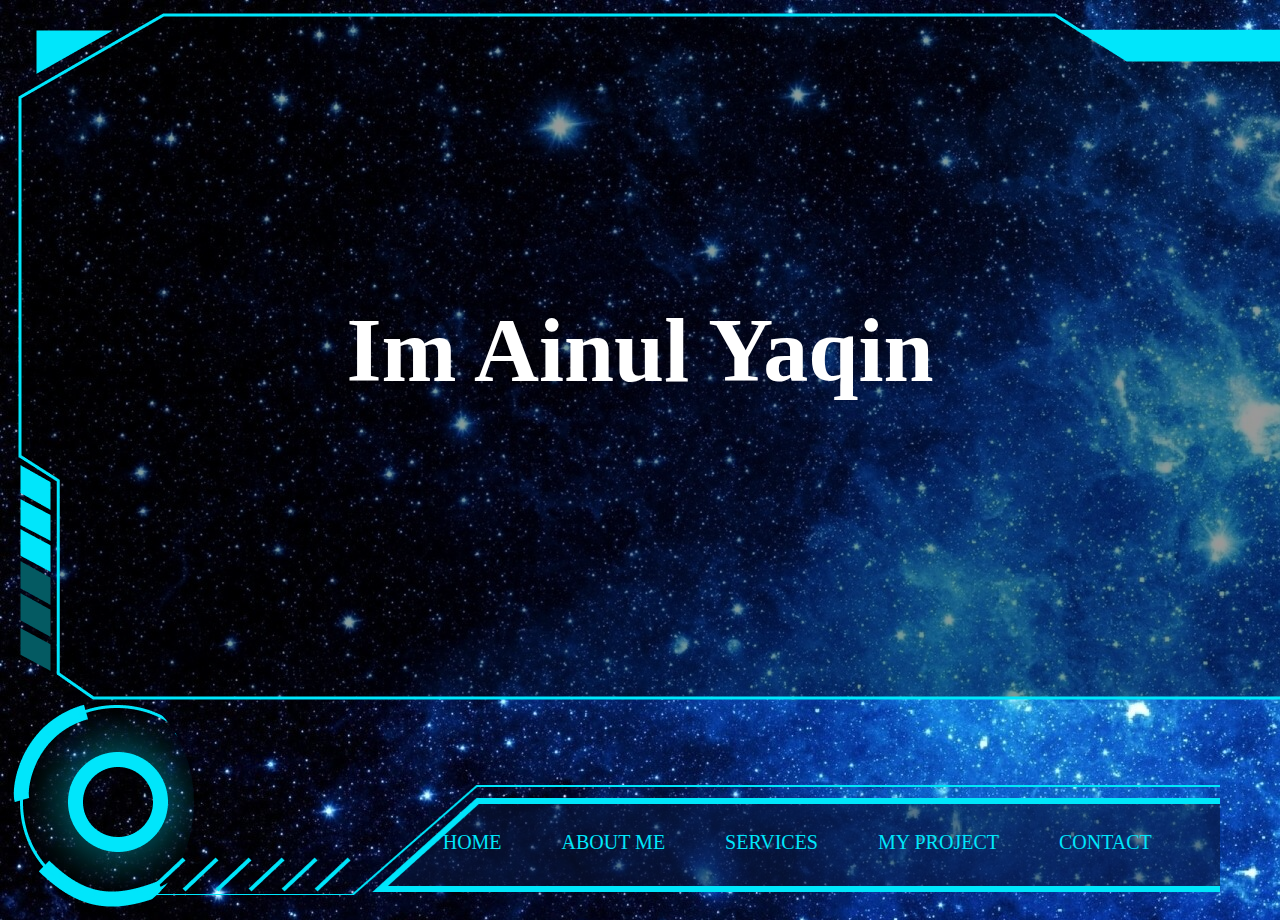
<file: C_Morning_Muhammad Ainul Yaqin/index.html>
<!DOCTYPE html>
<html lang="en">
<head>
    <meta charset="UTF-8">
    <meta name="viewport" content="width=device-width, initial-scale=1.0">
    <title>Portfolio</title>
    <link rel="stylesheet" href="style.css">
</head>
<body>
    <div class="container">

        <!-- container yang digunakan untuk menampilkan semua halaman -->
        <div class="halUtama">
            <!-- halaman home -->
            <div id="home" class="content">
                <h1>im Ainul Yaqin</h1>
            </div>
            <div id="about" class="content">
                <div class="foto"><img src="img/myPic2.jpg" alt=""></div>
                <div class="desk"><p> Halo saya Muhammad Ainul Yaqin, seorang web developer yang bersemangat dan kreatif. Saya memiliki keahlian dalam merancang dan mengembangkan situs web yang fungsional dan menarik. Dengan pengetahuan yang luas dalam bahasa pemrograman dan kerangka kerja web, saya mampu menciptakan pengalaman pengguna yang unik.

                    Saya senang berkolaborasi dengan orang-orang untuk mewujudkan visi mereka dalam bentuk solusi digital yang inovatif. <br><br>Saya terus berusaha untuk meningkatkan keterampilan dan pengetahuan saya agar tetap selaras dengan perkembangan industri web yang dinamis.
                    
                    Dengan dedikasi dan ketelitian, saya siap membantu Anda mewujudkan proyek web yang sukses. </p></div>
                
            </div>
            <!-- end halaman home -->

            <!-- halaman services -->
            <div id="services" class="content">
                <div id="serv1" class="item-service">
                    <div class="icon-service-container">
                        <div class="icon-service">
                            <div class="circle-service"></div>
                        </div>
                    </div>
                    <h1>WEB DESIGN</h1>
                    <div class="desk-service">
                        <p>Desain web yang memukau dan memikat perhatian. Mempersembahkan portofolio yang menarik dengan tampilan yang estetis dan fungsional. Sajikan kreativitas dan keahlian saya melalui desain web yang menawan. </p>
                    </div>
                    <div class="foot-service">
                        <img src="img/image" alt=""><i>Samian Saja</i>
                    </div>
                </div>
                <div id="serv2" class="item-service">
                    <div class="icon-service-container">
                        <div class="icon-service">
                            <div class="circle-service"></div>
                        </div>
                    </div>
                    <h1>WEB DEVELOPER</h1>
                    <div class="desk-service">
                        <p>Jelajahi dunia web development melalui portofolio saya yang mengagumkan. Dengan keahlian dalam bahasa pemrograman dan pengalaman menciptakan solusi web yang inovatif. Temukan kualitas, kreativitas, dan profesionalisme yang tertanam dalam setiap kode yang saya tulis. </p>
                    </div>
                    <div class="foot-service">
                        <img src="img/image" alt=""><i>Samian Saja</i>
                    </div>
                </div>
                <div id="serv3" class="item-service">
                    <div class="icon-service-container">
                        <div class="icon-service">
                            <div class="circle-service"></div>
                        </div>
                    </div>
                    <h1>CYBER SECURITY</h1>
                    <div class="desk-service">
                        <p>Jadikan Website anda dengan keamanan tingkat tinggi dengan memperkuat setiap kemungkinan Etichal Hacking oleh Black Hat</p>
                    </div>
                    <div class="foot-service">
                        <img src="img/image" alt=""><i>Samian Saja</i>
                    </div>
                </div>
            </div>
            <!-- end halaman services -->

            <!-- halaman my project -->
            <div id="my-project" class="content">
                <div id="project1" class="item-project">
                    <img src="img/pic1.png" alt="">
                    <h1>E-UMKM NUSANTARA</h1>
                    <div class="container-submit">
                        <a href="">
                            <div class="submit">See more</div>
                        </a>
                    </div>
                </div>
                <div id="project2" class="item-project">
                    <img src="img/pic3.png" alt="">
                    <h1>WEBSITE PORTFOLIO</h1>
                    <div class="container-submit">
                        <a href="">
                            <div class="submit">See more</div>
                        </a>
                    </div>
                </div>
                <div id="project3" class="item-project">
                    <img src="img/pic2.jpg" alt="">
                    <h1>WEBSITE BANI FADHIL</h1>
                    <div class="container-submit">
                        <a href="">
                            <div class="submit">See more</div>
                        </a>
                    </div>
                </div>
            </div>
            <!-- end halaman my project -->

            <!-- halaman contact -->
            <div id="contact" class="content">
                <div class="item-contact">
                    <div class="form-container">
                        <form action="">
                            <input type="text" placeholder="Your name">
                            <input type="text" placeholder="Your Email">
                            <input type="textarea" placeholder="Subject">
                            <textarea name="message" placeholder="Message"></textarea>
                        </form>

                    </div>
                    <div class="medsos-container">
                        <p>Untuk menghubungi saya dapat menggunakan via email dengan mengisi form inputan di samping atau juga bisa dengan mengunjungi sosial media saya dengan menekan icon medsos di bawah</p>
                        <ul>
                            <li>Wonotengah Purwoasri</li>
                            <li>088805403414</li>
                            <li>oteotegodok1945@gmail.com</li>
                        </ul>
                        <br><br>
                        <div class="sosmed">
                            <a href="https://www.facebook.com/noobking.operalih"><img src="img/iconfb.png" alt="Facebook"></a>
                            <a href="https://www.instagram.com/sams.developer/"><img src="img/iconig.png" alt="Instagram"></a>
                            <a href="https://wa.me/6288805403414"><img src="img/iconwa.png" alt="Whatsapp"></a>
                            <a href="https://github.com/SamianSaja"><img src="img/github-logo.png" alt="Github"></a>

                        </div>
                    </div>
                </div>
            </div>
            <!-- end halaman contact -->
        </div>
        <!-- end halaman utama -->
        
    </div>

    <!-- bagian bawah -->
    <div class="bottom">
        <!-- animasi lingkaran berputar searah jarum jam -->
        <div class="circle"></div>
        <!-- end animasi -->

        <!-- icon garis diatas navbar bottom -->
        <div class="vektor"></div>
        <!-- end icon -->
        
        <!-- navbar bottom -->
        <div class="footbar">
            <ul>
                <li><a href="#" onclick="showHome()">HOME</a></li>
                <li><a href="#" onclick="showAbout()">ABOUT ME</a></li>
                <li><a href="#" onclick="showServices()">SERVICES</a></li>
                <li><a href="#" onclick="showMyProject()">MY PROJECT</a></li>
                <li><a href="#" onclick="showContact()">CONTACT</a></li>
            </ul>
        </div>
        <!-- end navbar bottom -->
    </div>
    <!-- end bagian bawah -->

    <script src="script.js"></script>
</body>
</html>
</file>
<file: C_Morning_Muhammad Ainul Yaqin/style.css>
body {
    margin: 0;
    padding: 0;
    background-image: url('img/bg.jpg');
}

.container {
    width: 100%;
    height: 100%;
    display: flex;
    justify-content: center;
}

.halUtama {
    display: flex;
    justify-content: center;
    align-items: center;
    width: 1690px;
    height: 700px;
    background-image: url('img/containerUtama.png');
}

/* halaman home */
.content {
    display: none;
}

#home {
    display: block;
    font-size: 45px;
    color: white;
    text-transform: capitalize;
}

/* halaman about */
#about {
  justify-content: center;
  align-items: center;
  width: 100%;
  height: 100%;
}

#about .foto {
  width: 30%;
  height: 75%;
  margin: 60px;
}

#about .foto img {
  width: 100%;
  height: 100%;
  border: 2px solid #00E6FB;
  border-radius: 20px;
}

#about .desk {
  background-image: url(img/Vector\ 45.png);
  width: 866px;
  height: 535px;
}

#about .desk p {
  color: #00E6FB;
  font-size: 26px;
  margin: 30px 42px;
}

#about .ket li {
  list-style-type: none;
  color: white;
  font-size: 18px;
}

/* halaman Services */
#services {
  justify-content: center;
  width: 100%;
  height: 100%;
}

#services .item-service {
  width: 23%;
  height: 70%;
  margin: 120px 20px;
  border: 2px solid #00E6FB;
  border-radius: 20px;
}

.item-service .icon-service-container {
  width: 100%;
  height: 20%;
  display: flex;
  justify-content: end;
  align-items: center;
}

.item-service .icon-service-container .icon-service {
  width: 50px;
  height: 50px;
  border: 1px solid #00E6FB;
  border-radius: 10px;
  display: flex;
  justify-content: center;
  align-items: center;
  margin: 20px;
}

.item-service .icon-service-container .icon-service .circle-service {
  width: 20px;
  height: 20px;
  background-color: #00E6FB;
  border-radius: 50%;
}

.item-service h1 {
  color: #00E6FB;
  text-align: center;
  padding: 20px;

}

.item-service .desk-service {
  width: 100%;
  height: 200px;
  border: 1px solid #00E6FB;
}

.item-service .desk-service p {
  color: #00E6FB;
  padding: 20px;
  text-align: center;
  font-size: 12pt;
}

.item-service .foot-service {
  width: 100%;
  height: 70px;
  display: flex;
  justify-content: start;
  align-items: end;
}

.item-service .foot-service img {
  width: 22px;
  height: 22px;
  margin: 30px 20px;
}

.item-service i {
  color: #00E6FB;
  margin: 30px 0px;
}


/* halaman my project */
#my-project {
  justify-content: center;
  width: 100%;
  height: 100%;
}

#my-project .item-project {
  width: 23%;
  height: 70%;
  margin: 120px 20px;
  border: 2px solid #00E6FB;
  border-radius: 20px;
}

.item-project img {
  width: 100%;
  height: 45%;
  border-bottom: 2px solid #00E6FB;
  border-radius: 20px;
}

.item-project h1 {
  color: #00E6FB;
  text-align: center;
  padding: 15px 0;
}

.item-project .container-submit {
  width: 100%;
  height: 120px;
  display: flex;
  justify-content: center;
  align-items: center;
}

.item-project .container-submit a {
  text-decoration: none;
}

.item-project .container-submit .submit {
  display: flex;
  justify-content: center;
  align-items: center;
  width: 140px;
  height: 50px;
  background-color: #00E6FB;
  border-radius: 30px;
  font-size: 14pt;
  color: black;
}

/* halaman contact */
#contact {
  width: 100%;
  height: 100%;
  justify-content: center;
  align-items: center;
}

#contact .item-contact {
  display: flex;
  justify-content: center;
  align-items: center;
  width: 70%;
  height: 70%;
  border: 2px solid #00E6FB;
  border-radius: 20px;
}

/* form kirim pesan */
#contact .item-contact .form-container {
  width: 40%;
  height: 90%;
  margin: 30px;
}

.form-container form input {
  width: 90%;
  height: 30px;
  margin: 10px;
  padding: 15px;
  border-radius: 5px;
  font-size: 16pt;
  color: #00E6FB;
  background-color: #030F2A;
  border: 2px solid #00E6FB;
}

.form-container form textarea {
  padding: 15px;
  margin: 10px;
  width: 90%;
  height: 130px;
  border-radius: 5px;
  font-size: 16pt;
  color: #00E6FB;
  background-color: #030F2A;
  border: 2px solid #00E6FB;
}


/* contact bagian medsos dan deskripsi tentang kontak */
#contact .item-contact .medsos-container {
  width: 40%;
  height: 90%;
  margin: 30px;
  color: #00E6FB;
  font-size: 16pt;
}

#contact .item-contact .medsos-container .sosmed {
  width: 100%;
  height: 60px;
  display: flex;
  justify-content: start;
  align-items: center;
}

#contact .item-contact .medsos-container .sosmed img {
  width: 50px;
  height: 50px;
  margin: 20px;
  border-radius: 20%;
}




/* bagian bawah */
.bottom {
    width: 100%;
    height: 220px;
    display: flex;
    align-items: flex-end;
    justify-content: space-between;
    
}

.footbar {
    position: relative;
    right: 60px;
    bottom: 25px;
    width: 1310px;
    height: 110px;
    background-image: url('img/Frame\ 3.png')
}

.footbar ul {
    display: flex;
    justify-content: center;
    align-items: center;
}

.footbar ul li {
    list-style-type: none;
    padding: 30px 30px;
    position: relative;
    left: 100px;
}

.footbar ul li a {
    text-decoration: none;
    color: #00E6FB;
    font-size: 20px;
}

.footbar ul li a:hover {
  color: white;
  animation: hover-footbar 2s alternate;
}

.footbar ul li a:active {
  color: white;
}

.circle {
    display: flex;
    justify-content: center;
    align-items: center;
    width: 234.7px;
    height: 234.7px;
    border-radius: 50%;
    background-image: url(img/lingkaran.png);
    -webkit-animation: 1.5s gear-rotate linear infinite;
    -moz-animation: 1.5s gear-rotate linear infinite;
    animation: 1.5s gear-rotate linear infinite;
  
}

.circle:hover {
    animation: paused;
}

/* .mid-circle {
    width: 60px;
    height: 60px;
    border: 20px solid #00E6FB;
    border-radius: 50%;
} */


@-webkit-keyframes gear-rotate {
    0% { 
      -webkit-transform: rotate(0deg);
    }
    100% { 
      -webkit-transform: rotate(-360deg); 
    }
  }
  
  @-moz-keyframes gear-rotate {
    0% { 
      transform: rotate(0deg);
    }
    100% { 
      transform: rotate(-360deg); 
    }
  }
  
  @keyframes gear-rotate {
    0% { 
      transform: rotate(0deg); 
    }
    100% { 
      transform: rotate(-360deg); 
    }
  }
</file>
